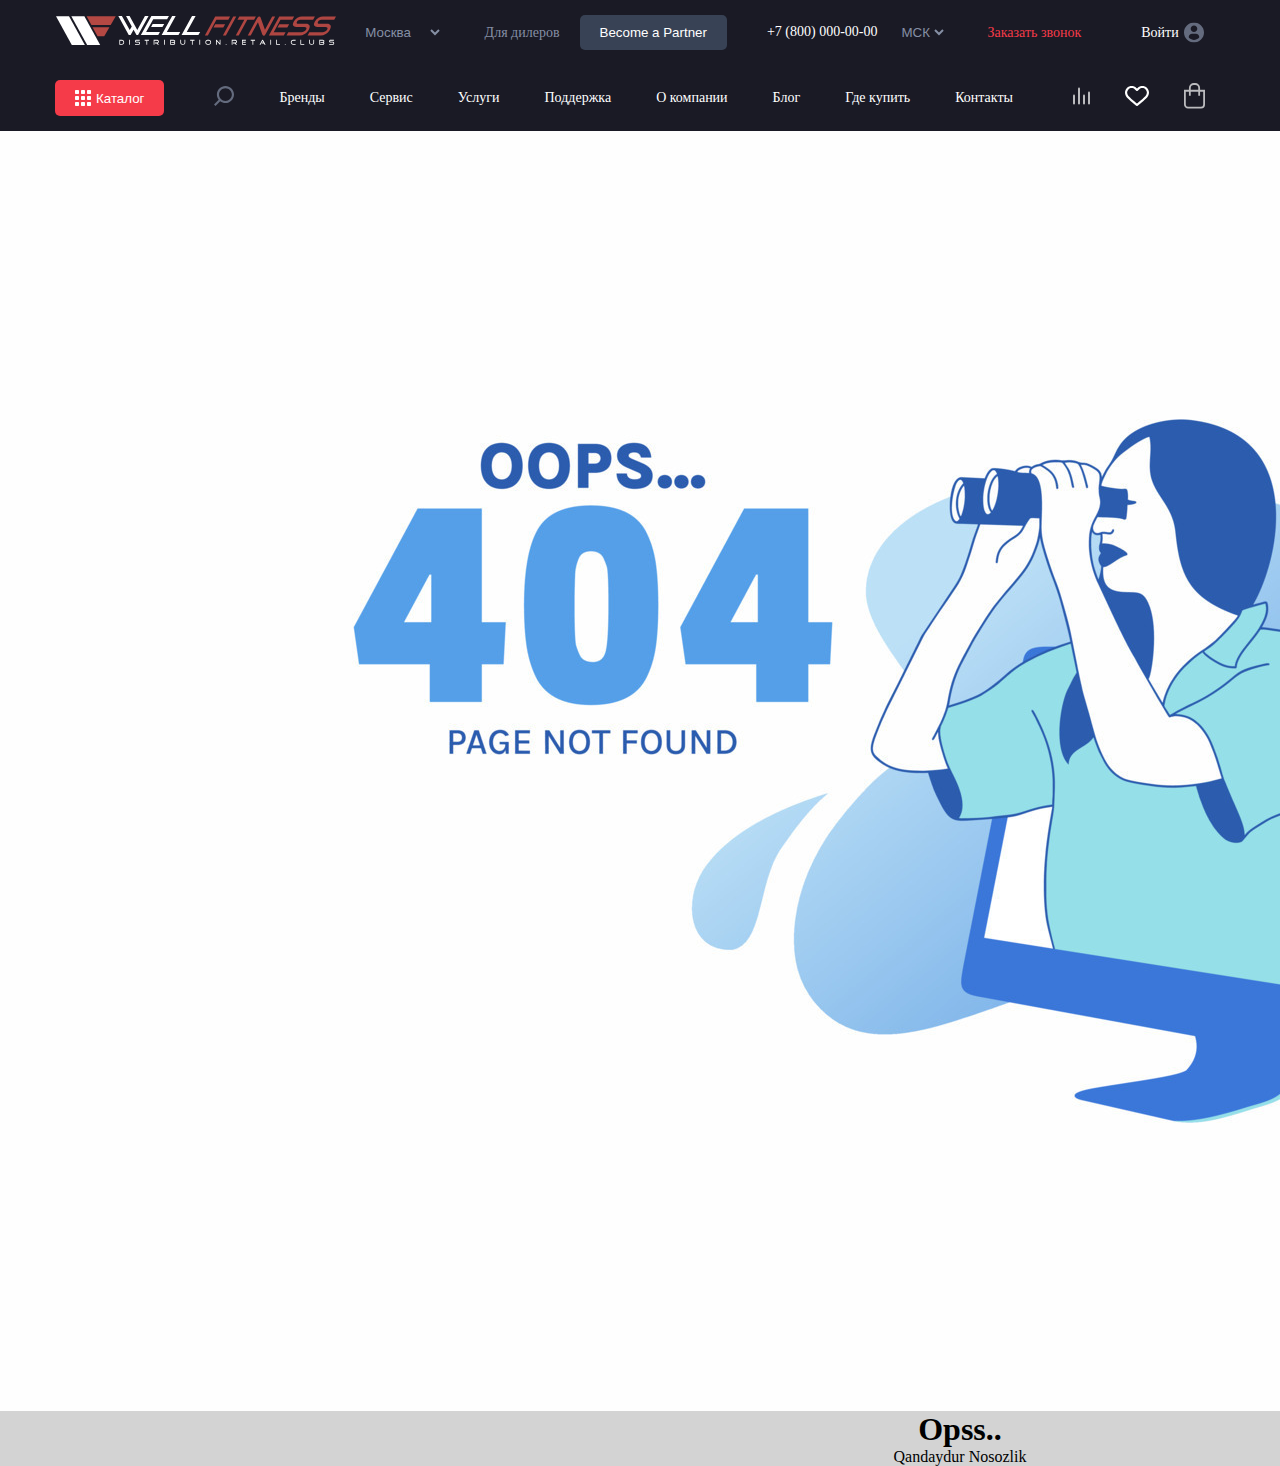
<file: index.html>
<!DOCTYPE html>
<html lang="en">
<head>
    <meta charset="UTF-8">
    <meta name="viewport" content="width=device-width, initial-scale=1.0">
    <link rel="stylesheet" href="/design/stiyles.css">
    <title>Document</title>
</head>
<body>
    <!-- Nav_bar -->
     <nav class="nav_con">
        <!-- nav_r -->
        <div class="nav_r">
            <!-- logo -->
            <div class="logo">
                <img src="/assets/images/logo.svg" alt="logo">
            </div>
            <!-- logo -->

            <!-- regions -->
            <div class="regions">
                <select name="regions" id="regions">
                    <option value="1">Москва</option>
                    <option value="2">петербург</option>
                    <option value="3">Карши</option>
                </select>
            </div>
            <!-- regions -->

        </div>
        <!-- nav_r -->
        <!-- nav_l -->
         <div class="nav_l">
            <!-- nav_l_diller -->
            <div class="nav_l_diller">
            <a href="">Для дилеров</a>
            <button type="button" class="nav_l_button">Become a Partner</button>
            </div>
            <!-- nav_l_diller -->
            <!-- nav_l_tel -->
             <div class="nav_l_tel">
                <a href="tel:+7(800)0000000" class="nav_tel">+7 (800) 000-00-00</a>
                <select name="msk" id="msk">
                    <option value="1">МСК</option>
                    <option value="2">петербург</option>
                    <option value="3">Карши</option>
                </select>
             </div>
            <!-- nav_l_tel -->
             <a href="tel:+7(800)0000000" class="nav_l_call">Заказать звонок</a>
             <div class="login">
                <a href="" id="login">Войти 
                <img src="/assets/images/profile-user (2) 2.svg" alt="user">
                </a>
                
             </div>
         </div>
     </nav>
    <!-- Nav_bar -->
    <!-- nav_bottom -->
     <nav class="nav_bottom">
        <div class="nav_bottom_l">
            <div class="katalog">
                <button type="button" class="katalog_button"><svg width="16" height="16" viewBox="0 0 16 16" fill="none" xmlns="http://www.w3.org/2000/svg">
                    <g clip-path="url(#clip0_839_38)">
                    <path d="M3.33333 0H0.666667C0.298667 0 0 0.298667 0 0.666667V3.33333C0 3.70133 0.298667 4 0.666667 4H3.33333C3.70133 4 4 3.70133 4 3.33333V0.666667C4 0.298667 3.70133 0 3.33333 0Z" fill="white"/>
                    <path d="M3.33333 6H0.666667C0.298667 6 0 6.29867 0 6.66667V9.33333C0 9.70133 0.298667 10 0.666667 10H3.33333C3.70133 10 4 9.70133 4 9.33333V6.66667C4 6.29867 3.70133 6 3.33333 6Z" fill="white"/>
                    <path d="M3.33333 12H0.666667C0.298667 12 0 12.2987 0 12.6667V15.3333C0 15.7013 0.298667 16 0.666667 16H3.33333C3.70133 16 4 15.7013 4 15.3333V12.6667C4 12.2987 3.70133 12 3.33333 12Z" fill="white"/>
                    <path d="M9.33333 0H6.66667C6.29867 0 6 0.298667 6 0.666667V3.33333C6 3.70133 6.29867 4 6.66667 4H9.33333C9.70133 4 10 3.70133 10 3.33333V0.666667C10 0.298667 9.70133 0 9.33333 0Z" fill="white"/>
                    <path d="M9.33333 6H6.66667C6.29867 6 6 6.29867 6 6.66667V9.33333C6 9.70133 6.29867 10 6.66667 10H9.33333C9.70133 10 10 9.70133 10 9.33333V6.66667C10 6.29867 9.70133 6 9.33333 6Z" fill="white"/>
                    <path d="M9.33333 12H6.66667C6.29867 12 6 12.2987 6 12.6667V15.3333C6 15.7013 6.29867 16 6.66667 16H9.33333C9.70133 16 10 15.7013 10 15.3333V12.6667C10 12.2987 9.70133 12 9.33333 12Z" fill="white"/>
                    <path d="M15.3333 0H12.6667C12.2987 0 12 0.298667 12 0.666667V3.33333C12 3.70133 12.2987 4 12.6667 4H15.3333C15.7013 4 16 3.70133 16 3.33333V0.666667C16 0.298667 15.7013 0 15.3333 0Z" fill="white"/>
                    <path d="M15.3333 6H12.6667C12.2987 6 12 6.29867 12 6.66667V9.33333C12 9.70133 12.2987 10 12.6667 10H15.3333C15.7013 10 16 9.70133 16 9.33333V6.66667C16 6.29867 15.7013 6 15.3333 6Z" fill="white"/>
                    <path d="M15.3333 12H12.6667C12.2987 12 12 12.2987 12 12.6667V15.3333C12 15.7013 12.2987 16 12.6667 16H15.3333C15.7013 16 16 15.7013 16 15.3333V12.6667C16 12.2987 15.7013 12 15.3333 12Z" fill="white"/>
                    </g>
                    <defs>
                    <clipPath id="clip0_839_38">
                    <rect width="16" height="16" fill="white"/>
                    </clipPath>
                    </defs>
                    </svg>
                    Каталог
                </button>
                <a href="" class="search_B_Nav" id="search"><svg width="20" height="20" viewBox="0 0 20 20" fill="none" xmlns="http://www.w3.org/2000/svg">
                    <path d="M11.4471 17.105C9.54939 17.1046 7.70642 16.4694 6.21158 15.3004L1.51173 20L0 18.4883L4.69984 13.7888C3.53023 12.2938 2.89456 10.4505 2.8941 8.55249C2.8941 3.83686 6.73117 0 11.4471 0C16.1629 0 20 3.83686 20 8.55249C20 13.2681 16.1629 17.105 11.4471 17.105ZM11.4471 2.13812C7.90934 2.13812 5.03234 5.01497 5.03234 8.55249C5.03234 12.09 7.90934 14.9669 11.4471 14.9669C14.9848 14.9669 17.8618 12.09 17.8618 8.55249C17.8618 5.01497 14.9848 2.13812 11.4471 2.13812Z" fill="#858FA4" fill-opacity="0.7"/>
                    </svg>
                </a>
            </div>
            <div class="nav_bottom_menu">
                <a href="">Бренды</a>
                <a href="">Сервис</a>
                <a href="">Услуги</a>
                <a href="">Поддержка</a>
                <a href="">О компании</a>
                <a href="">Блог</a>
                <a href="">Где купить</a>
                <a href="">Контакты</a>
            </div>
        </div>
        <div class="nav_bottom_icons">
            <a href="" id="pgogres"><svg width="17" height="18" viewBox="0 0 17 18" fill="none" xmlns="http://www.w3.org/2000/svg">
                <g opacity="0.7">
                <rect y="7.5" width="2" height="10" rx="1" fill="white"/>
                <rect x="5" y="0.5" width="2" height="17" rx="1" fill="white"/>
                <rect x="10" y="7.5" width="2" height="10" rx="1" fill="white"/>
                <rect x="15" y="4.5" width="2" height="13" rx="1" fill="white"/>
                </g>
                </svg>
            </a>
            <a href="" id="likes"><svg width="24" height="20" viewBox="0 0 24 20" fill="none" xmlns="http://www.w3.org/2000/svg">
                <path d="M22.0718 1.96031C19.4616 -0.649176 15.2154 -0.649176 12.6059 1.96031L11.9998 2.56606L11.394 1.96031C8.78455 -0.64953 4.53795 -0.64953 1.92847 1.96031C-0.628032 4.51681 -0.644633 8.56914 1.88997 11.3867C4.2017 13.9555 11.0196 19.5054 11.3089 19.7403C11.5053 19.9 11.7416 19.9777 11.9765 19.9777C11.9842 19.9777 11.992 19.9777 11.9994 19.9773C12.2424 19.9886 12.4872 19.9053 12.6899 19.7403C12.9792 19.5054 19.7979 13.9555 22.1103 11.3863C24.6445 8.56914 24.6279 4.51681 22.0718 1.96031ZM20.535 9.96889C18.7326 11.9712 13.7782 16.1009 11.9994 17.5663C10.2207 16.1013 5.26732 11.9719 3.46527 9.96925C1.69712 8.00401 1.68052 5.20521 3.42677 3.45896C4.31861 2.56747 5.48984 2.12137 6.66107 2.12137C7.8323 2.12137 9.00354 2.56711 9.89538 3.45896L11.2277 4.79125C11.3863 4.94984 11.5862 5.0445 11.796 5.0777C12.1365 5.15081 12.5059 5.0558 12.7708 4.7916L14.1038 3.45896C15.8879 1.67562 18.7898 1.67598 20.5728 3.45896C22.319 5.20521 22.3024 8.00401 20.535 9.96889Z" fill="white"/>
                </svg>
            </a>
            <a href="" id="cart"><svg width="21" height="26" viewBox="0 0 21 26" fill="none" xmlns="http://www.w3.org/2000/svg">
                <g opacity="0.7">
                <path d="M0.9 7.73301H20.1V21.4997C20.1 23.2118 18.7121 24.5997 17 24.5997H4C2.28792 24.5997 0.9 23.2118 0.9 21.4997V7.73301Z" stroke="white" stroke-width="1.8"/>
                <path d="M5.83464 12.667L5.83464 5.00033C5.83464 2.79119 7.6255 1.00033 9.83464 1.00033H11.168C13.3771 1.00033 15.168 2.79119 15.168 5.00033L15.168 12.667" stroke="white" stroke-width="1.8"/>
                </g>
                </svg>
            </a>
        </div>
     </nav>
    <!-- nav_bottom -->
    <!-- header -->
     <header class="header">
        <img src="/assets/images/image.png" alt="oops">
        <h1 class="ops">Opss..</h1>
        <p class="error">Qandaydur Nosozlik</p>
     </header>
     <script src="/scripts/index.js"></script>
</body>
</html>
</file>
<file: design/stiyles.css>
* {
  margin: 0;
  padding: 0;
  box-sizing: border-box;
}

.nav_con {
  display: flex;
  justify-content: space-evenly;
}

nav {
  font-size: 14px;
  padding: 15px;
  background-color: #1A1A25;
}
nav a {
  color: #858FA4;
  text-decoration: none;
  margin-right: 20px;
}
nav button {
  background-color: #384255;
  color: white;
  border: none;
  padding: 10px 20px;
  border-radius: 5px;
}
nav button:active {
  background-color: #858FA4;
}
nav .nav_l {
  gap: 40px;
}
nav .nav_r {
  gap: 25px;
}
nav .nav_l_diller, nav .login, nav .nav_r, nav .nav_l {
  display: flex;
  align-items: center;
}
nav #msk {
  width: 50px;
  background-color: transparent;
  color: #858FA4;
  border: none;
}
nav .nav_l_call {
  color: #F53B49;
}
nav .login a, nav .nav_tel {
  color: white;
}
nav .login img {
  color: #858FA4;
}
nav .regions #regions {
  border: none;
  background-color: transparent;
  color: #858FA4;
}
nav .nav_l_tel {
  display: flex;
}
nav .login #login {
  display: flex;
  gap: 5px;
  align-items: center;
}

.nav_bottom, .katalog, .katalog_button, .nav_bottom_menu, .nav_bottom_icons, .nav_bottom_l {
  display: flex;
  align-items: center;
}

.nav_bottom, .nav_bottom_icons {
  justify-content: space-evenly;
}

.katalog {
  gap: 50px;
}

.katalog_button {
  gap: 5px;
  background-color: #F53B49;
  color: white;
  border: none;
  padding: 10px 20px;
  border-radius: 5px;
}

.nav_bottom_menu a {
  color: white;
  text-decoration: none;
}

.nav_bottom_icons {
  gap: 15px;
}

.nav_bottom_l, .nav_bottom_menu {
  gap: 25px;
}

#likes:active {
  color: red;
}

.header {
  background-color: lightgray;
  display: flex;
  justify-content: center;
  align-items: center;
  flex-flow: column wrap;
}/*# sourceMappingURL=stiyles.css.map */
</file>
